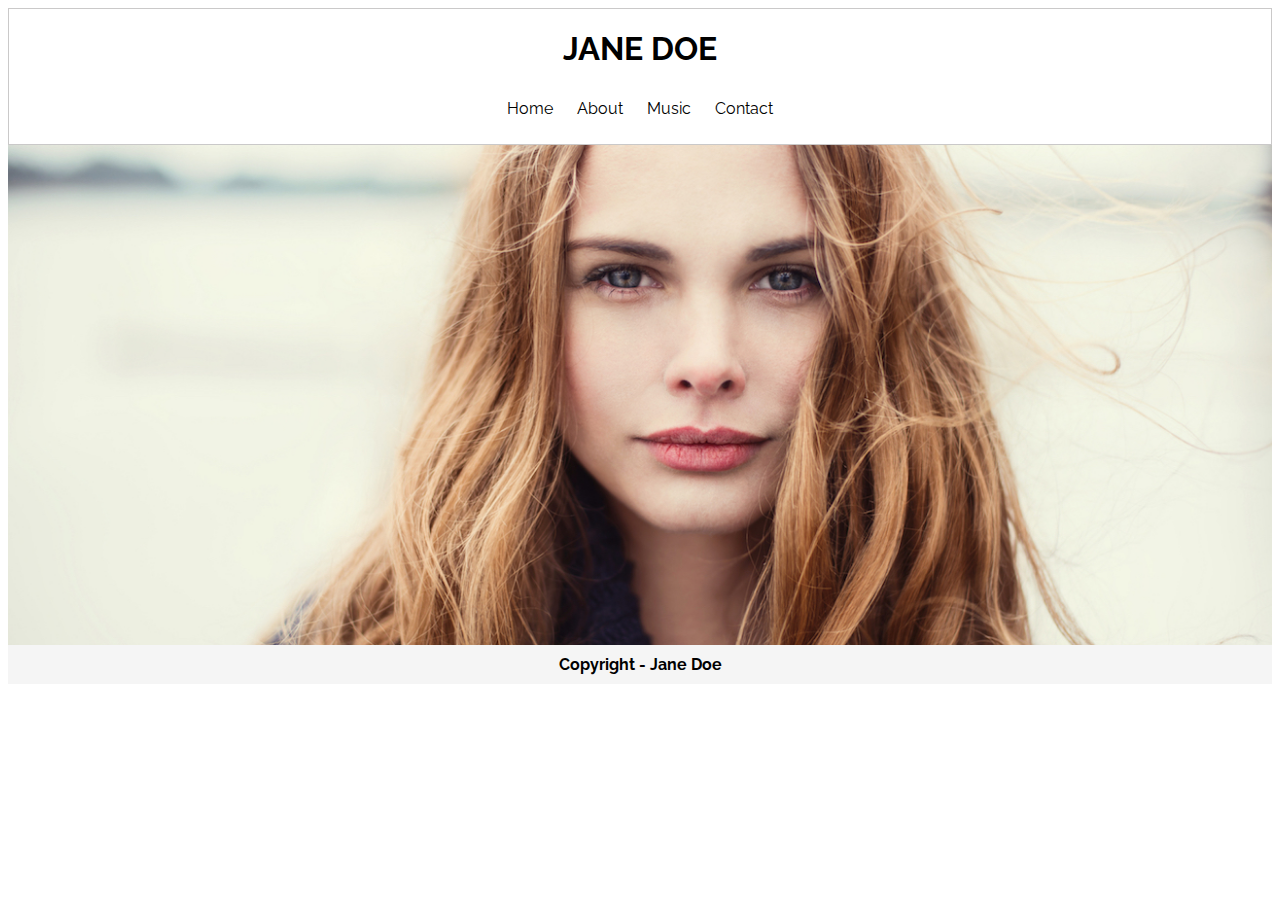
<file: index.html>
<!DOCTYPE html>
<html lang="PT-BR">
    <head>
        <meta charset="UTF-8">
        <title>Home - Jane Doe</title>
        <link href="https://fonts.googleapis.com/css?family=Raleway&display=swap" rel="stylesheet">
        <link rel="stylesheet" href="css/style.css">
    </head>
    <body>
        <header>
            <nav id="menu">
                <h1 id="logo"><a href="index.html">JANE DOE</a></h1>
                <ul>
                    <li><a href="index.html"> Home</a></li>
                    <li><a href="about.html">About</a></li>
                    <li><a href="music.html">Music</a></li>
                    <li><a href="contact.html">Contact</a></li>
                </ul>
            </nav>
        </header>

        <main>

            <section id="banner"></section>

        </main>

        <footer id="rodapeIndex">
            Copyright - Jane Doe 
        </footer>
        
    </body>
</html>
</file>
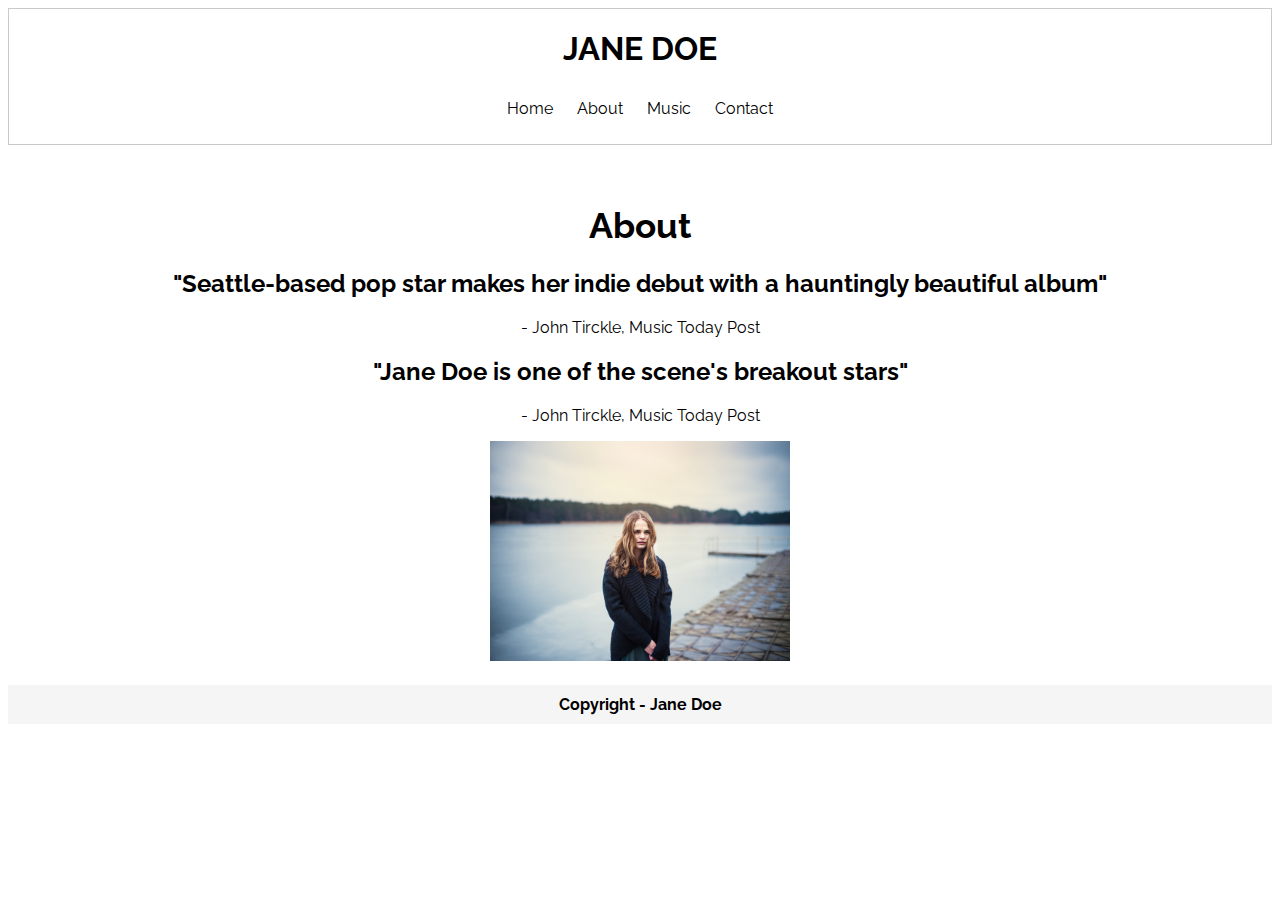
<file: about.html>
<!DOCTYPE html>
<html lang="PT-BR">
    <head>
        <meta charset="UTF-8">
        <title>About - Jane Doe</title>
        <link href="https://fonts.googleapis.com/css?family=Raleway&display=swap" rel="stylesheet">
        <link rel="stylesheet" href="/css/style.css">
    </head>
    <body>
        <header>
            <nav id="menu">
                <h1 id="logo"><a href="index.html">JANE DOE</a></h1>
                <ul>
                    <li><a href="index.html"> Home</a></li>
                    <li><a href="about.html">About</a></li>
                    <li><a href="music.html">Music</a></li>
                    <li><a href="contact.html">Contact</a></li>
                </ul>
            </nav>
        </header>
        <main>
            <section id="about">
                <h1>About</h1>
                <h2>"Seattle-based pop star makes her indie debut with a hauntingly beautiful album"</h2>
                <p>- John Tirckle, Music Today Post</p>
                <h2>"Jane Doe is one of the scene's breakout stars"</h2>
                <p>- John Tirckle, Music Today Post</p>
                <img src="/img/jane2.jpg" alt="Foto de Jane Doe">    
            </section>
        </main>

        <footer id="rodape">
            Copyright - Jane Doe
        </footer>
    </body>
</html>
</file>
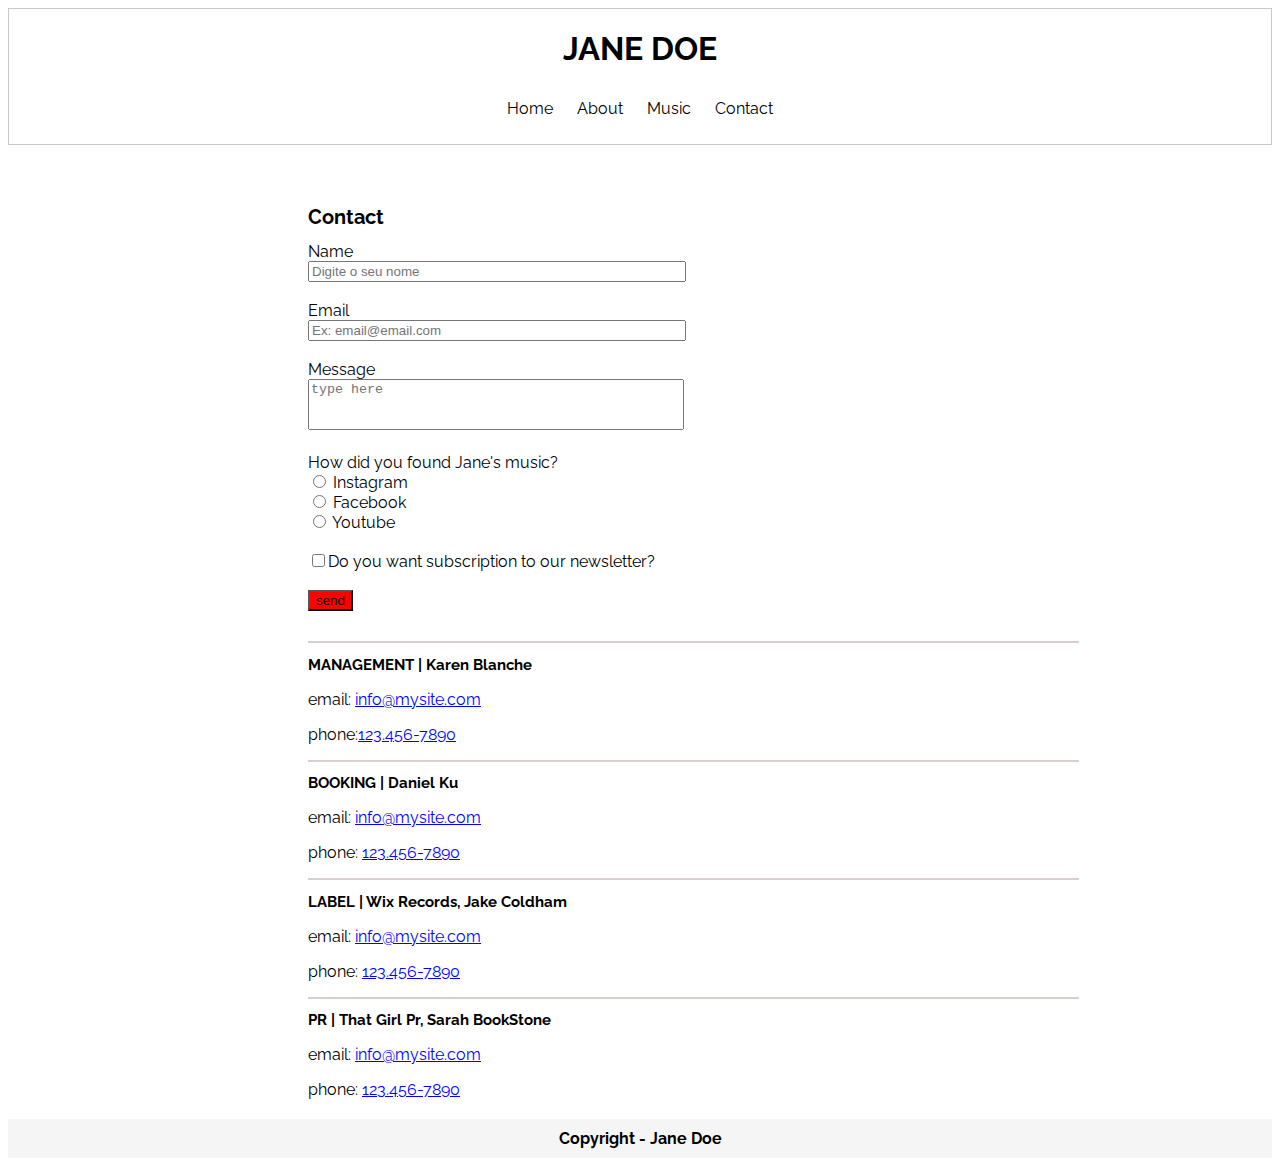
<file: contact.html>
<!DOCTYPE html>
<html lang="PT-BR">
    <head>
        <meta charset="UTF-8">
        <title>Contact - Jane Doe</title>
        <link href="https://fonts.googleapis.com/css?family=Raleway&display=swap" rel="stylesheet">
        <link rel="stylesheet" href="/css/style.css">
    </head>
    <body>
        <header>
            <nav id="menu">
                <h1 id="logo"><a href="index.html">JANE DOE</a></h1>
                <ul>
                    <li><a href="index.html"> Home</a></li>
                    <li><a href="about.html">About</a></li>
                    <li><a href="music.html">Music</a></li>
                    <li><a href="contact.html">Contact</a></li>
                </ul>
            </nav>
        </header>
        <main>
            <section id="contact">
                
                <h1>Contact</h1>
            
                <form action="POST">

                    <label for="name">Name</label>
                    <br>
                    <input class="tamanho" type="text" name="nome" id="nome" placeholder="Digite o seu nome" width=>
                    <br>
                    <br>
                    <label for="email">Email</label>
                    <br>
                    <input class="tamanho" type="email" name="email" id="email" placeholder="Ex: email@email.com">
                    <br>
                    <br>
                    <label for="message">Message</label>
                    <br>
                    <textarea  name="message" id="message" cols="30" rows="3" placeholder="type here"></textarea>
                    <br>
                    <br>
                    <label for="finder"> How did you found Jane's music?</label>
                    <br>
                    <input type="radio" id="finder" name="finder"> Instagram
                    <br>
                    <input type="radio" id="finder" name="finder"> Facebook
                    <br>
                    <input type="radio" id="finder" name="finder"> Youtube
                    <br><br>
                
                    <input type="checkbox">Do you want subscription to our newsletter?
                    <br>
                    <br>
                    <button type="submit">send</button>
                </form>

                <iframe src="https://www.google.com/maps/embed?pb=!1m18!1m12!1m3!1d3656.0479761312104!2d-46.677530585021415!3d-23.602612284662385!2m3!1f0!2f0!3f0!3m2!1i1024!2i768!4f13.1!3m3!1m2!1s0x94ce50ab7feb4519%3A0x739f0ddb0439cf94!2sDigital%20House%20S%C3%A3o%20Paulo!5e0!3m2!1spt-BR!2sbr!4v1584124189419!5m2!1spt-BR!2sbr" width="400" height="300" frameborder="0" style="border:0;" allowfullscreen="" aria-hidden="false" tabindex="0"></iframe>


                <div class="borda1">
                    <h2>MANAGEMENT | Karen Blanche</h2>
                    <p>email: <a>info@mysite.com</a></p>
                    <p>phone:<a>123.456-7890</a></p>
                </div>
                
                <div class="borda"> 
                    <h2>BOOKING | Daniel Ku</h2>
                    <p>email: <a>info@mysite.com</a></p>
                    <p>phone: <a>123.456-7890</a></p>
                </div>

                <div class="borda"> 
                    <h2>LABEL | Wix Records, Jake Coldham</h2>
                    <p>email: <a>info@mysite.com</a></p>
                    <p>phone: <a>123.456-7890</a></p>
                </div>

                <h2>PR | That Girl Pr, Sarah BookStone</h2>
                <p>email: <a>info@mysite.com</a></p>
                <p>phone: <a>123.456-7890</a></p>

            </section>
        </main>

        <footer id="rodape">
            Copyright - Jane Doe
        </footer>
    </body>
</html>
</file>
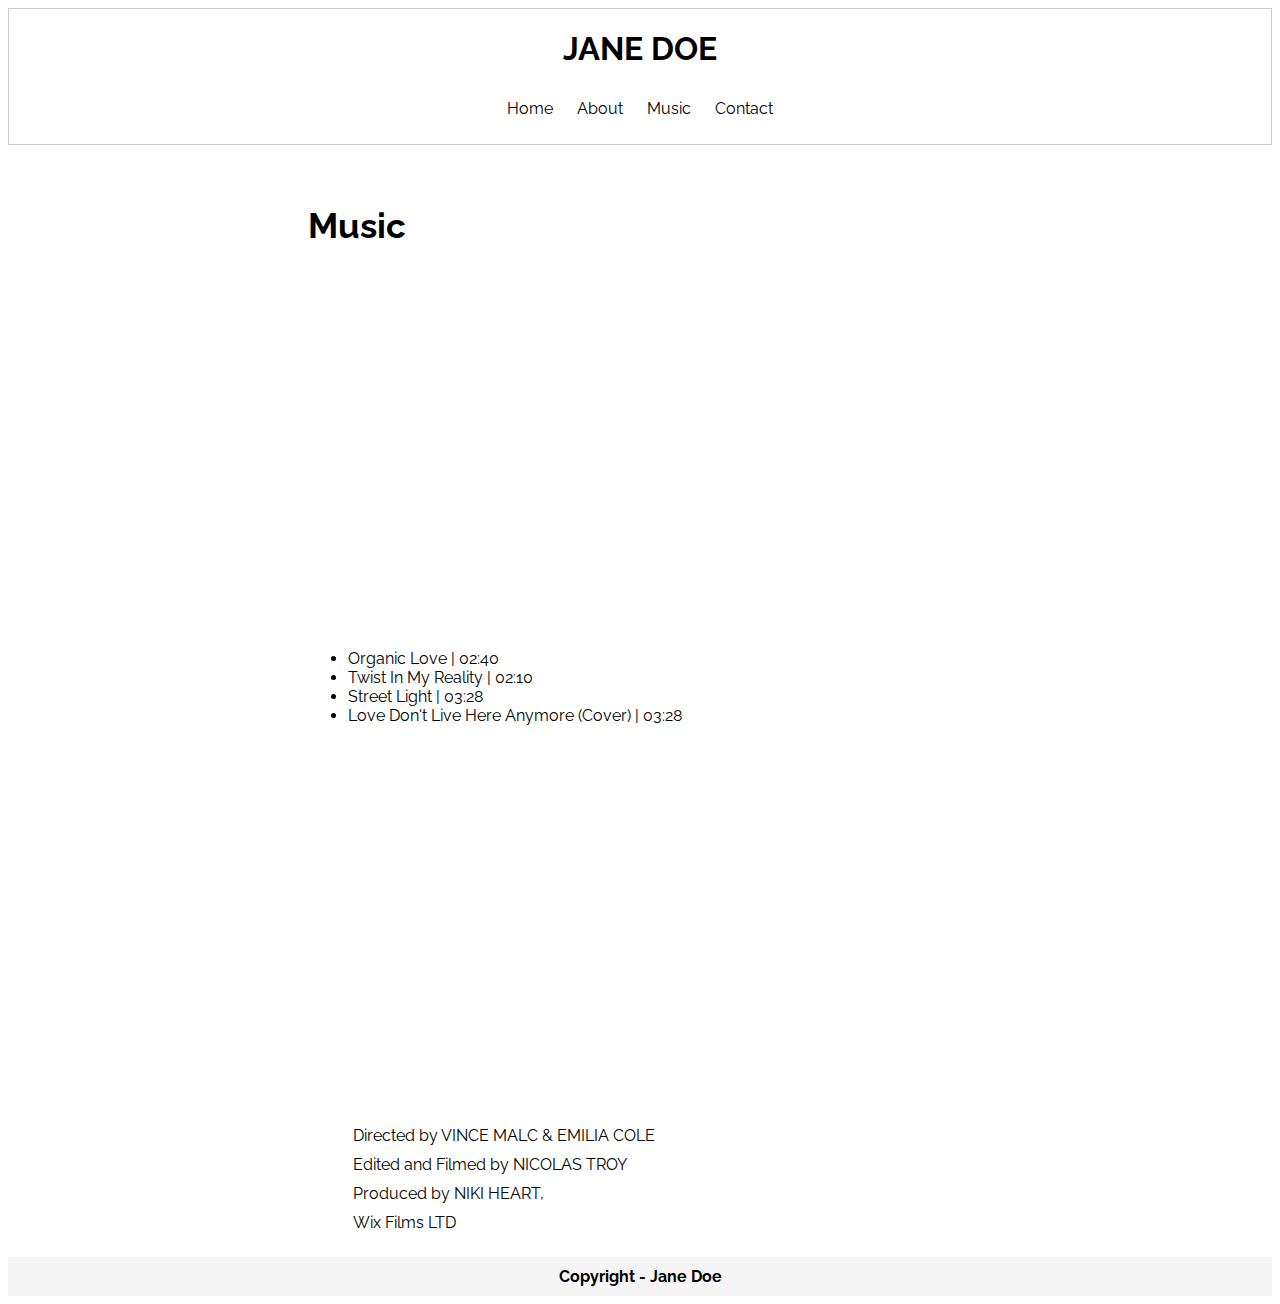
<file: music.html>
<!DOCTYPE html>
<html lang="PT-BR">
    <head>
        <meta charset="UTF-8">   
        <title>Musics - Jane Doe</title>
        <link href="https://fonts.googleapis.com/css?family=Raleway&display=swap" rel="stylesheet">
        <link rel="stylesheet" href="/css/style.css">
    </head>
    <body>
        <header>
            <nav id="menu">
                <h1 id="logo"><a href="index.html">JANE DOE</a></h1>
                <ul>
                    <li><a href="index.html"> Home</a></li>
                    <li><a href="about.html">About</a></li>
                    <li><a href="music.html">Music</a></li>
                    <li><a href="contact.html">Contact</a></li>
                </ul>
            </nav>
        </header>


        <main>
            <section id="musicas">
                <h1>Music</h1>
                <iframe src="https://player.vimeo.com/video/135166028" width="640" height="360" frameborder="0" allow="autoplay; fullscreen" allowfullscreen></iframe>

                <ul id="listaMusica">
                    <li>Organic Love | 02:40</li>
                    <li>Twist In My Reality | 02:10</li>
                    <li>Street Light | 03:28</li>
                    <li>Love Don't Live Here Anymore (Cover) | 03:28</li>
                </ul>

                <iframe src="https://player.vimeo.com/video/134861419" width="640" height="360" frameborder="0" allow="autoplay; fullscreen" allowfullscreen></iframe>

                <ul id="listaProducao">
                    <li>Directed by VINCE MALC & EMILIA COLE</li>
                    <li>Edited and Filmed by NICOLAS TROY</li>
                    <li>Produced by NIKI HEART,</li>
                    <li>Wix Films LTD</li>
                </ul>

            </section>
        </main>

        <footer id="rodape">
            Copyright - Jane Doe
        </footer>
        
    </body>
</html>
</file>
<file: css/style.css>
/* CONFIGURAÇÕES GLOBAIS */


body{
    font-family: 'Raleway', sans-serif;
}

header{
    border: 1px solid rgb(202, 201, 201);
}

/* ESTILIZAÇÃO DO INDEX */


#logo{
    text-align: center;
    font-weight: bold;
}

#logo a{
    color: black;
    text-decoration: none;
}


#menu a:hover{
    color: rgb(212, 197, 197);
    transition: 200ms;
    text-decoration: underline;
}


#menu ul{
    padding: 0;
    list-style-type: none;
    text-align: center;
}


#menu li{
    display: inline-block;
    margin: 10px;
}

#menu li a{
    color: black;
    text-decoration: none;
}

#banner{
    max-width: 100%;
    height: 500px;
    background-image: url(../img/jane.jpg);
    background-repeat: no-repeat;
    background-size: cover;
    background-position: center;
}

#rodapeIndex{
    padding: 10px;
    font-weight: bold;
    text-align: center;
    background-color: rgb(245, 245, 245);
}



#rodape{
    margin-top: 20px;
    padding: 10px;
    font-weight: bold;
    text-align: center;
    background-color: rgb(245, 245, 245);
}




 /* ESTILIZAÇÃO DA PÁGINA ABOUT */

 #about{
     margin-top: 60px;
     text-align: center;
 }


 #about h1{
     font-size: 35px;
 }


 #about img{
    width: 300px;
 }



 
 /* ESTILIZAÇÃO DA PÁGINA MUSIC */

#musicas{
    margin-top: 60px;
}

#musicas h1{
    font-size: 35px;
    margin-left: 300px;
}

#musicas iframe{
     position: relative;
     margin-left: 300px;
 }


#listaMusica li{
     margin-left: 300px;
 }


 #listaProducao li{
    margin-left: 300px;
    padding: 5px;
    list-style-type: none;
}




/* ESTILIZAÇÃO DA PÁGINA CONTACT */


#contact{
    margin-left: 300px;
    margin-top: 60px;
}

#contact h1{
    font-size: 20px;
}

section input.tamanho{
    width: 370px;
}

textarea{
    resize: none;
    width: 370px;
}

#contact iframe{
    position: absolute;
    margin-top: -390px;
    margin-left: 30%;
}

#contact button{
    background-color: red;
}
#contact h2{
    font-size: 15px;
}

.borda{
    width: 80%;
    border-bottom: 2px solid rgb(218, 206, 206);
}

.borda1{
    width: 80%;
    margin-top: 30px;
    border-top: 2px solid rgb(218, 206, 206);
    border-bottom: 2px solid rgb(218, 206, 206);
}
#contact a{
    color: blue;
    text-decoration: underline;
}
</file>
